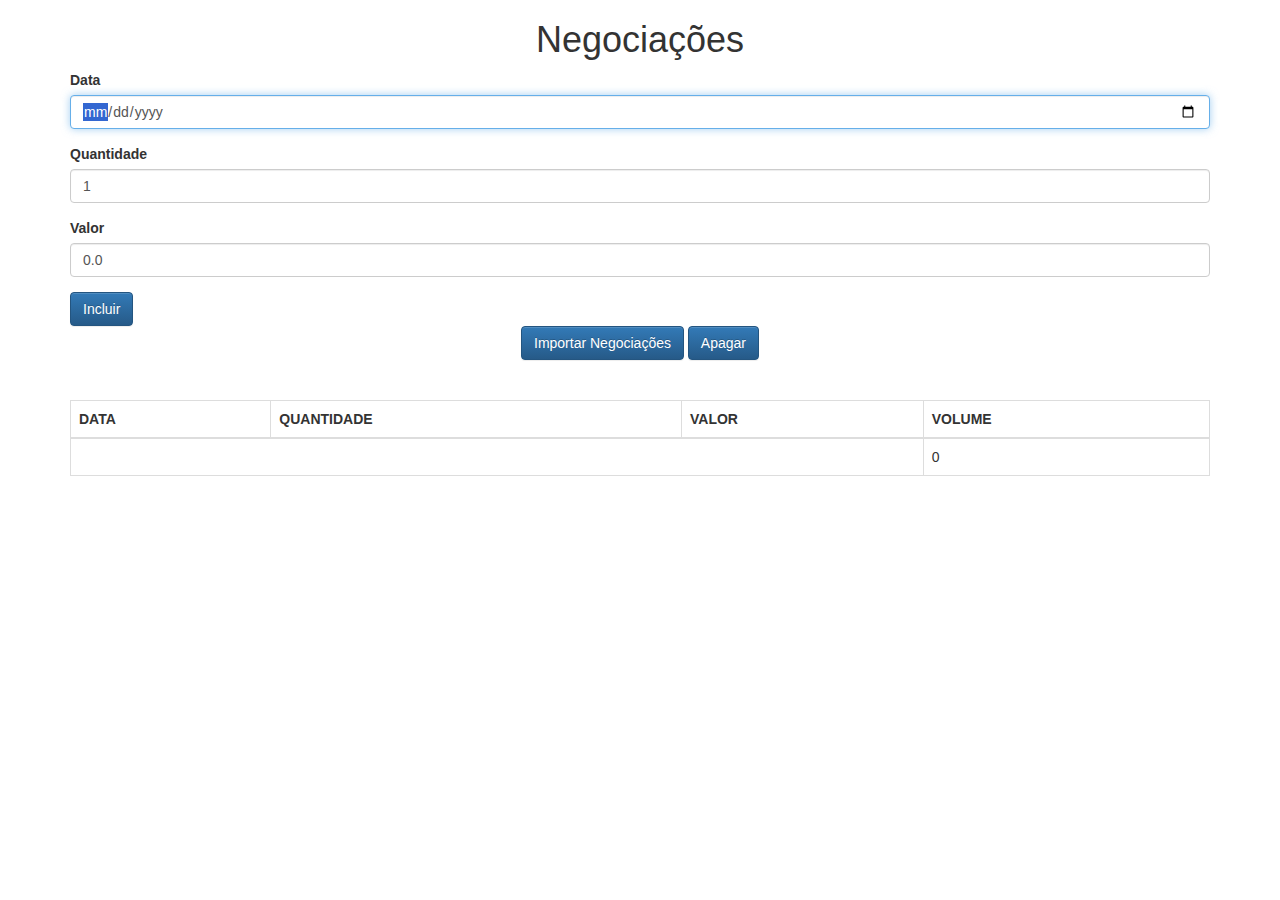
<file: client/index.html>
<!DOCTYPE html>
<html>
<head>
    <meta charset="UTF-8">
    <title>Negociações</title>
    <link rel="stylesheet" href="css/bootstrap.css">
    <link rel="stylesheet" href="css/bootstrap-theme.css">
    
</head>
<body class="container">
    
    <h1 class="text-center">Negociações</h1>

    <div id="mensagemView"></div>
    
    <form class="form" onsubmit="negociacaoController.adiciona(event)">
        
        <div class="form-group">
            <label for="data">Data</label>
            <input type="date" id="data" class="form-control" required autofocus/>        
        </div>    
        
        <div class="form-group">
            <label for="quantidade">Quantidade</label>
            <input type="number" min="1" step="1" id="quantidade" class="form-control" value="1" required/>
        </div>
        
        <label for="valor">Valor</label>
        <div class="form-group">
            <input id="valor" type="number" class="form-control"  min="0.01" step="0.01" value="0.0" required />
        </div>
        
        <button class="btn btn-primary" type="submit">Incluir</button>
    </form>
    
    <div class="text-center">
        <button onclick="negociacaoController.importaNegociacoes()" class="btn btn-primary text-center" type="button">
            Importar Negociações
        </button>
        <button onclick="negociacaoController.apaga()"  class="btn btn-primary text-center" type="button">
            Apagar
        </button>
    </div> 
    <br>
    <br>

    <div id="negociacoesView"></div>
    
    <script src="js/app/models/Negociacao.js"></script>
    <script src="js/app/controllers/NegociacaoController.js"></script>
    <script src="js/app/helpers/DateHelper.js"></script>
    <script src="js/app/models/ListaNegociacoes.js"></script>
    <script src="js/app/views/View.js"></script>
    <script src="js/app/views/NegociacoesView.js"></script>
    <script src="js/app/models/Mensagem.js"></script>
    <script src="js/app/views/MensagemView.js"></script>
    <script src="js/app/services/ProxyFactory.js"></script>
    <script src="js/app/helpers/Bind.js"></script>
    <script src="js/app/services/NegociacaoService.js"></script>
    <script src="js/app/services/HttpService.js"></script>
    <script>
        let negociacaoController = new NegociacaoController();
    </script>

    <script>
        // let lista = new Proxy(new ListaNegociacoes(), {

        //     get: function(target, prop, receiver) {

        //         if(['adiciona', 'esvazia'].includes(prop) && typeof(target[prop]) == typeof(Function)) {
        //             return function() {
        //                 console.log(`a propriedade "${prop}" foi interceptada `);
        //                 Reflect.apply(target[prop], target, arguments);
        //             }
        //         }
        //         return Reflect.get(target, prop, receiver);

        //     }
        // });

        // lista.adiciona(new Negociacao(new Date(), 10, 200));
        // lista.esvazia();

    </script>
</body>
</html>
</file>
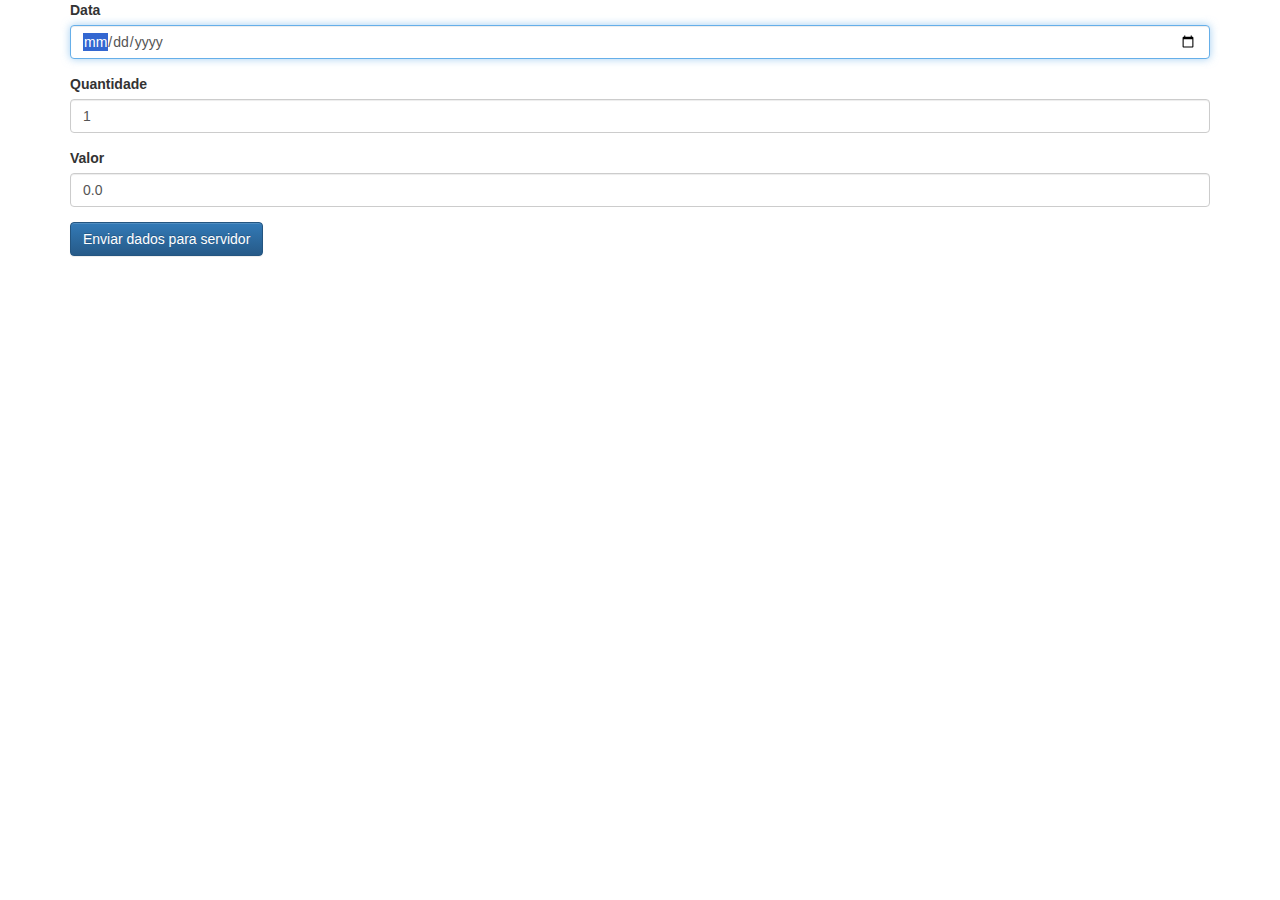
<file: client/post.html>
<!-- aluraframe/client/post.html -->
<html>
<head>
    <meta charset="UTF-8">
    <title>Negociações</title>
    <link rel="stylesheet" href="css/bootstrap.css">
    <link rel="stylesheet" href="css/bootstrap-theme.css">
</head>

<body class="container">
    <form class="form">

        <div class="form-group">
            <label for="data">Data</label>
            <input type="date" id="data" class="form-control" required autofocus/>        
        </div>    

        <div class="form-group">
            <label for="quantidade">Quantidade</label>
            <input type="number" min="1" step="1" id="quantidade" class="form-control" value="1" required/>
        </div>

        <div class="form-group">
            <label for="valor">Valor</label>
            <input id="valor" type="number" class="form-control"  min="0.01" step="0.01" value="0.0" required />
        </div>

        <button class="btn btn-primary" type="submit" onclick="sendPost(event)">Enviar dados para servidor</button>
    </form>

  <!-- aluraframe/client/post.html -->
<!-- código anterior omitido -->
<script>
    function sendPost(event) {

        event.preventDefault();

        console.log("Enviando post");

        const $ = document.querySelector.bind(document);
        const inputData = $('#data');
        const inputQuantidade = $('#quantidade');
        const inputValor = $('#valor');

        const negociacao = {
            data: inputData.value,
            quantidade: inputQuantidade.value,
            valor: inputValor.value
        };

        const xhr = new XMLHttpRequest();
        xhr.open("POST", "/negociacoes", true);
        xhr.setRequestHeader("Content-type", "application/json");

        xhr.onreadystatechange = () => {

            if (xhr.readyState == 4) {

                if (xhr.status == 200) {
                    inputData.value = '';
                    inputQuantidade.value = 1;
                    inputValor.value = 0.0;
                    inputData.focus();
                    alert('Negociação enviada com sucesso');
                } else {
                    alert(`Não foi possível enviar a negociação: ${xhr.responseText}`);
                }
            }
        }
        xhr.send(JSON.stringify(negociacao));

}
</script>
<!-- código posterior omitido -->
</body>
</html>
</file>
